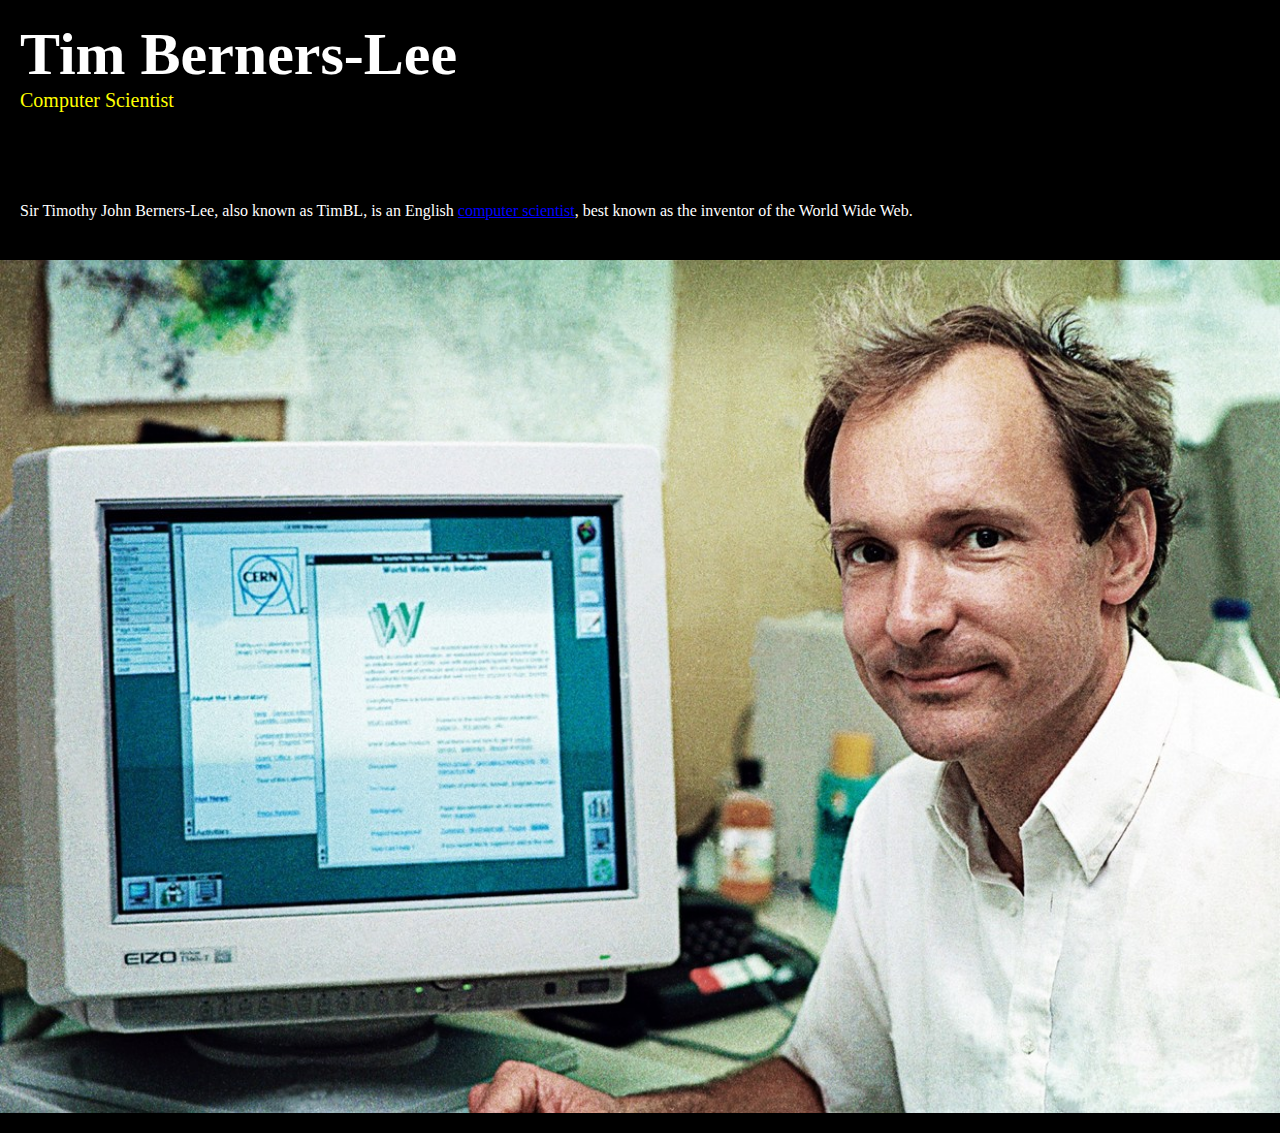
<file: index.html>
<!DOCTYPE html>
<html lang="en">

<head>
    <meta charset="UTF-8">
    <meta name="viewport" content="width=device-width, initial-scale=1.0">
    <title>Tim Berners-Lee</title>
    <link rel="stylesheet" href="static/styles/style.css">
</head>

<body>
    <div class="container">
        <h1>Tim Berners-Lee</h1>
        <p class="first-p">Computer Scientist</p>
        <p class="second-p">
            Sir Timothy John Berners-Lee, also known as TimBL,
            is an English <a href="second.html" target="_blank">computer scientist</a>,
            best known as the inventor of the World Wide Web.
        </p>
    </div>
    <div class="image">
        <img src="static/images/First page image.jpg" alt="This is Tim berners-lee">
    </div>
</body>

</html>
</file>
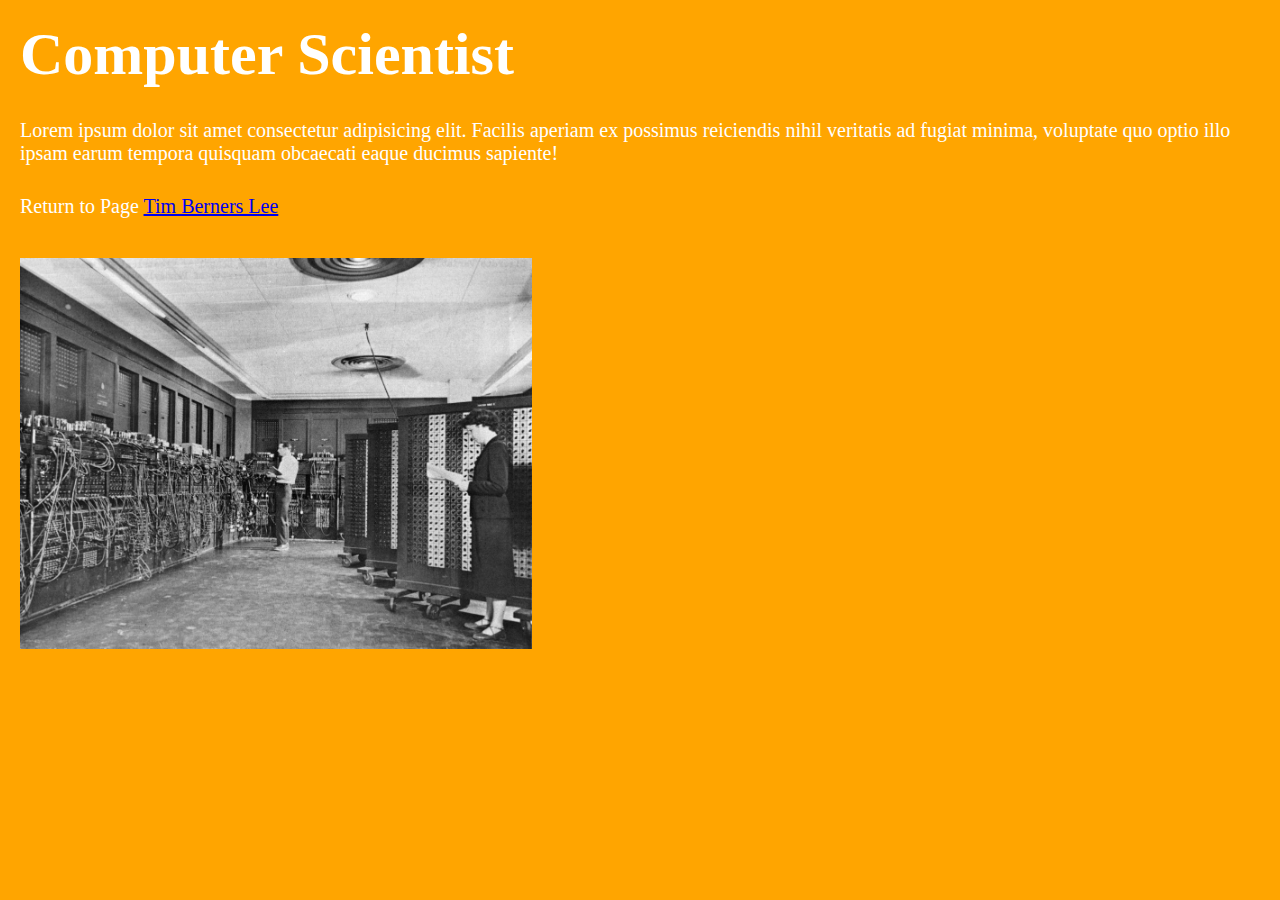
<file: second.html>
<!DOCTYPE html>
<html lang="en">

<head>
    <meta charset="UTF-8">
    <meta name="viewport" content="width=device-width, initial-scale=1.0">
    <title>Computer Scientist</title>
    <link rel="stylesheet" href="static/styles/second.css">
</head>

<body>

    <h1>Computer Scientist</h1>
    <p>Lorem ipsum dolor sit amet consectetur adipisicing elit. Facilis aperiam ex possimus reiciendis nihil veritatis
        ad fugiat minima, voluptate quo optio illo ipsam earum
        tempora quisquam obcaecati eaque ducimus sapiente!</p>
    <p>Return to Page <a href="index.html">Tim Berners Lee</a> </p>
    <img src="static/images/Second page image.jpg" alt="This is image where humans working on historical first pc">
</body>

</html>
</file>
<file: static/styles/style.css>
* {
    margin: 0;
    padding: 0;
    color: white;
}

html {
    background-color: black;
}

h1 {
    color: white;
    font-size: 60px;
    margin-top: 20px;
}

.container {
    margin-left: 20px;
}

.first-p {
    color: yellow;
    font-size: 20px;
}

.second-p {
    margin-top: 90px;
}

a {
    color: blue;
}

.image {
    display: flex;
    flex-direction: row;
    justify-content: center;
    margin: 40px 0 20px 0;
}

img {
    width: 200vh;
}
</file>
<file: static/styles/second.css>
* {
    margin: 0;
    padding: 0;
}

html {
    background-color: orange;
}

h1 {
    color: white;
    font-size: 60px;
    margin-top: 20px;
    margin-left: 20px;
}

p {
    color: white;
    font-size: 20px;
    margin-top: 30px;
    margin-left: 20px;
}

img {
    margin-left: 20px;
    margin-top: 40px;
    width: 40%;
}
</file>
